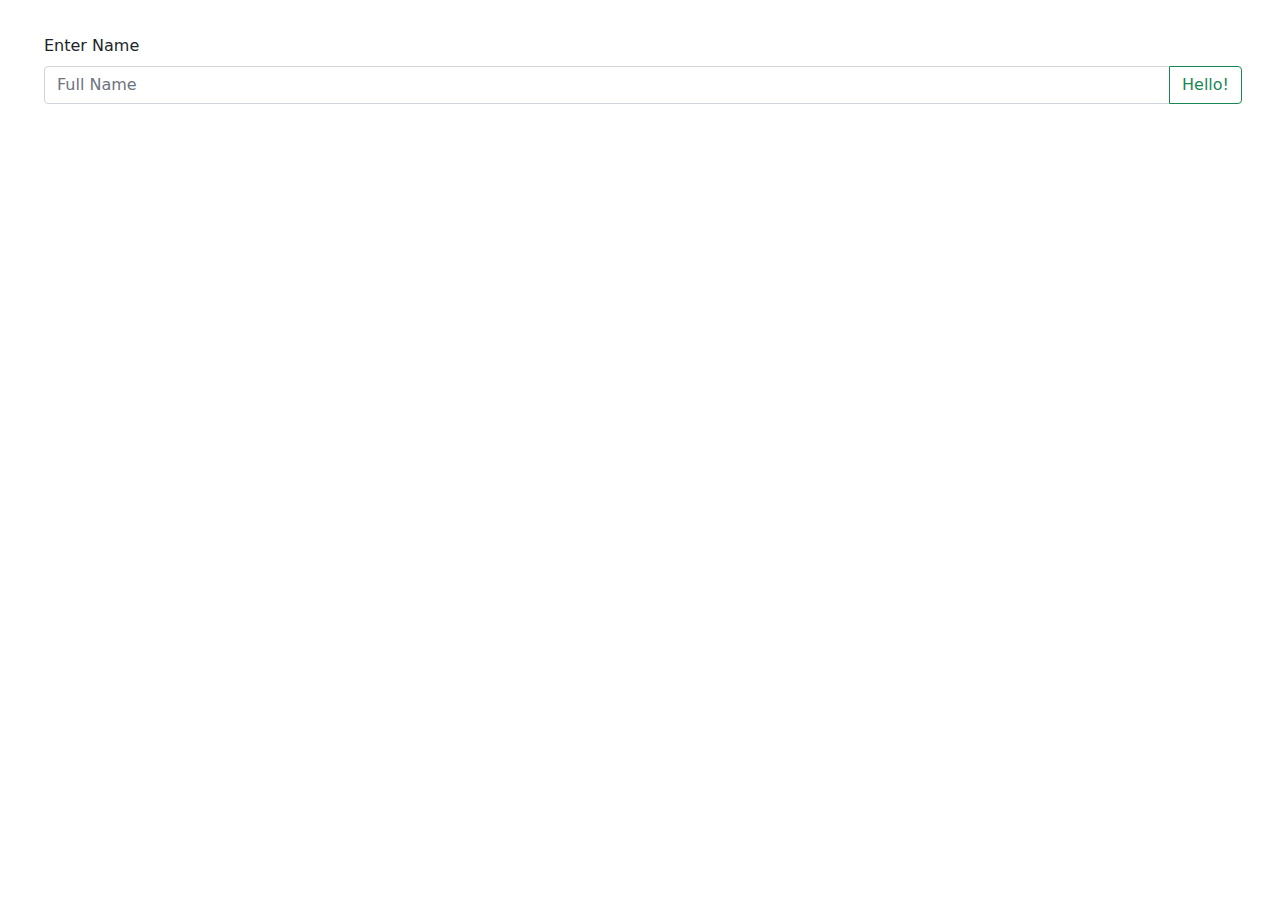
<file: src/main/resources/static/sample.html>
<html>

<head>
	<title>My First Page</title>
	<meta charset="utf-8">
	<meta name="viewport" content="width=device-width, initial-scale=1">

	<link rel="stylesheet" href="libs/bootstrap-5.1.3-dist/css/bootstrap.css">
	<script src="libs/jquery.min.js"></script>
	<script src="libs/bootstrap-5.1.3-dist/js/bootstrap.bundle.js"></script>
	<link rel="stylesheet" href="styles/custome.css">
	<script src="js/sample-ajax.js"></script>
</head>



<body>

	<div class="my-content">

		<label for="exampleFormControlInput1" class="form-label">Enter  Name</label>
		<div class="input-group mb-3">

			<input type="text" class="form-control" id="fullName" placeholder="Full Name">

			<button type="button" class="btn  btn-outline-success" onclick="clickHello()">Hello!</button>
		</div>

	</div>
	
	
	
	
	
	<!-- Modal -->
	<div class="modal fade" id="exampleModal" tabindex="-1" aria-labelledby="exampleModalLabel" aria-hidden="true">
	  <div class="modal-dialog">
	    <div class="modal-content">
	      <div class="modal-header">
	        <h5 class="modal-title" id="exampleModalLabel">Response From Server</h5>
	        <button type="button" class="btn-close" data-bs-dismiss="modal" aria-label="Close"></button>
	      </div>
	      <div class="modal-body">
	        	<label id="reponseText"></label>
	      </div>
	      <div class="modal-footer">
	        <button type="button" class="btn btn-secondary" data-bs-dismiss="modal">Close</button>
	      </div>
	    </div>
	  </div>
	</div>



</body>

</html>
</file>
<file: src/main/resources/static/styles/custome.css>
.my-footer {
	border-color: red !important;
}

.my-content {
	margin: 10px;
	padding-top: 24px;
	padding-left: 34px;
	padding-right: 28px;
}

.navbar{
	padding-left: 10px
}
</file>
